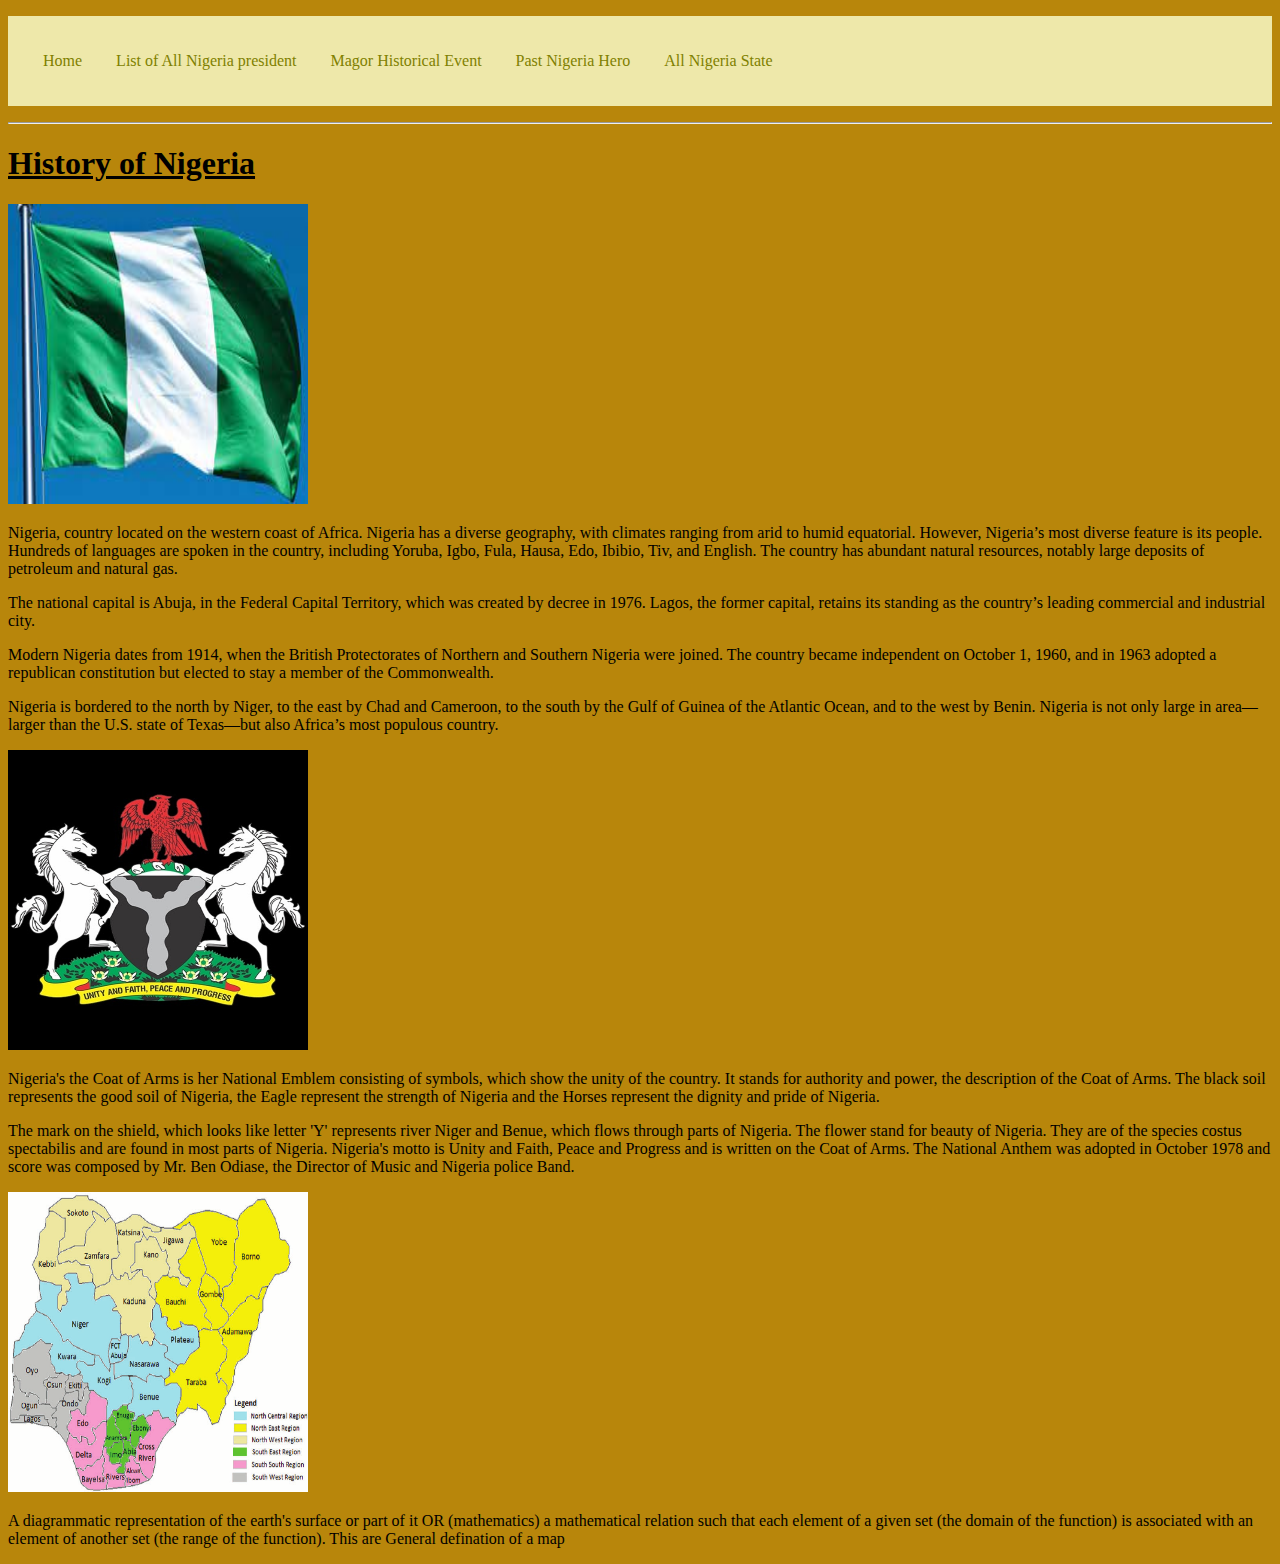
<file: index.html>
<!DOCTYPE html>
<html>
<head>
	<title>History of Nigeria</title>

</head>
<body>
	<link rel="stylesheet" type="text/css" href="My first css.css">
<header>	
   <nav>
      <ul>
          <li><p><a href="index.html">Home</a></p></li>
          <li><p><a href="past president.html">List of All Nigeria president</a></p></li>
          <li><p><a href="fomal nigeria president.html">Magor Historical Event</a></p></li>
          <li><p><a href="past nigeria hero.html">Past Nigeria Hero</a></p></li>
          <li><p><a href="Nigeria.html">All Nigeria State</a></p></li>
      </ul>
   </nav>
</header>  
   <hr>
<u><h1><b>History of Nigeria</b></h1></u>
<p><img src="nigerian flags 2.jpg" width="300px" height="300px"></p>

<p>Nigeria, country located on the western coast of Africa. Nigeria has a diverse geography, with climates ranging from arid to humid equatorial. However, Nigeria’s most diverse feature is its people. Hundreds of languages are spoken in the country, including Yoruba, Igbo, Fula, Hausa, Edo, Ibibio, Tiv, and English. The country has abundant natural resources, notably large deposits of petroleum and natural gas.</p>
<p>The national capital is Abuja, in the Federal Capital Territory, which was created by decree in 1976. Lagos, the former capital, retains its standing as the country’s leading commercial and industrial city.</p>
<p>Modern Nigeria dates from 1914, when the British Protectorates of Northern and Southern Nigeria were joined. The country became independent on October 1, 1960, and in 1963 adopted a republican constitution but elected to stay a member of the Commonwealth. </p>

<p>Nigeria is bordered to the north by Niger, to the east by Chad and Cameroon, to the south by the Gulf of Guinea of the Atlantic Ocean, and to the west by Benin. Nigeria is not only large in area—larger than the U.S. state of Texas—but also Africa’s most populous country.
</p>
	<img src="Coat of arm.jpg" width="300px" height="300px">
	<p>Nigeria's the Coat of Arms is her National Emblem consisting of symbols, which show the unity of the country. It stands for authority and power, the description of the Coat of Arms. The black soil represents the good soil of Nigeria, the Eagle represent the strength of Nigeria and the Horses represent the dignity and pride of Nigeria.</p>
    <p>The mark on the shield, which looks like letter 'Y' represents river Niger and Benue, which flows through parts of Nigeria. The flower stand for beauty of Nigeria. They are of the species costus spectabilis and are found in most parts of Nigeria. Nigeria's motto is Unity and Faith, Peace and Progress and is written on the Coat of Arms. The National Anthem was adopted in October 1978 and score was composed by Mr. Ben Odiase, the Director of Music and Nigeria police Band.</p>
    <img src="Map-of-Nigeria-showing-the-36-states-and-Federal-Capital-Territory-FCT-Abuja.png" width="300px" height="300px">
    <p>A diagrammatic representation of the earth's surface or part of it OR (mathematics) a mathematical relation such that each element of a given set (the domain of the function) is associated with an element of another set (the range of the function). This are General defination of a map</p>
</body>
</html>
</file>
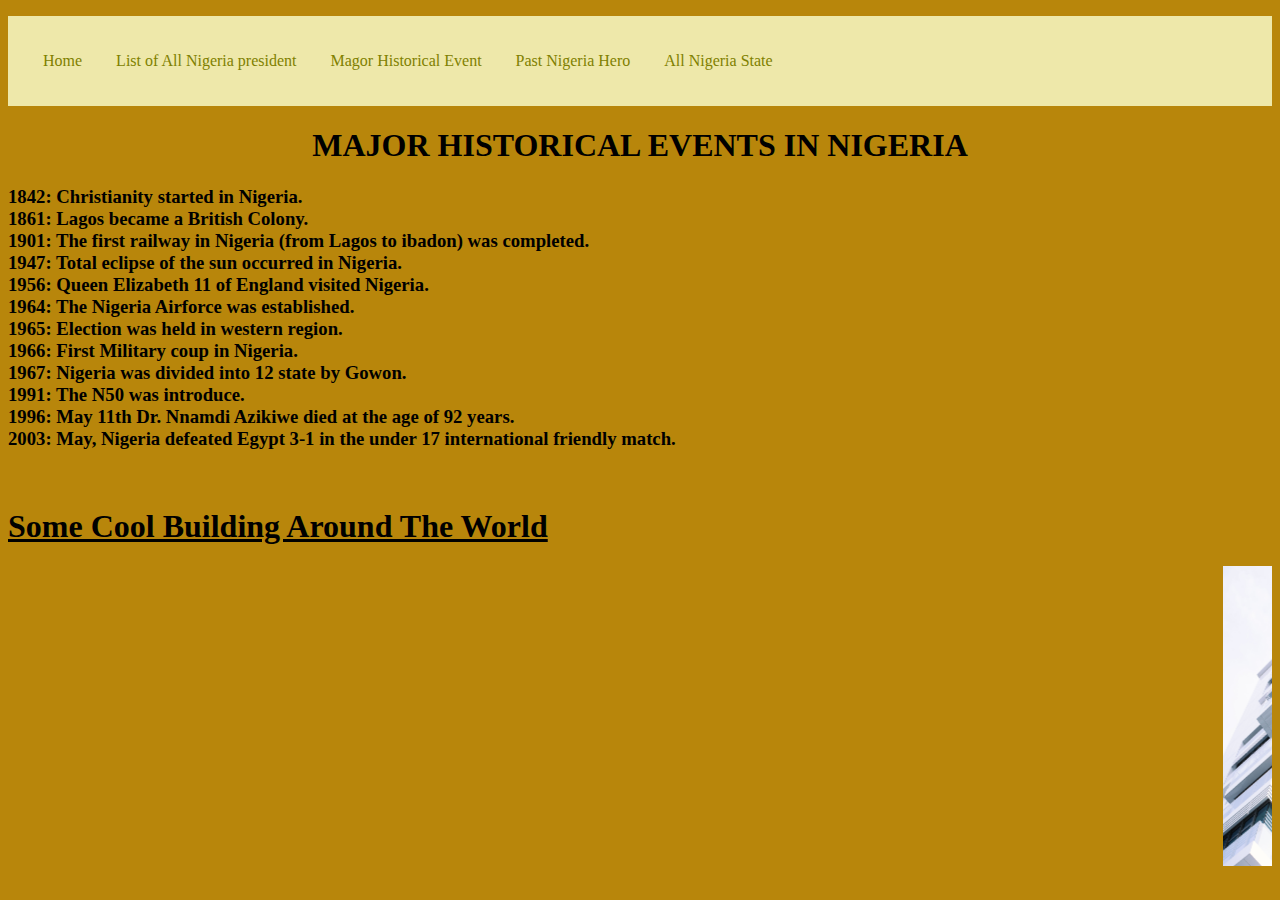
<file: fomal nigeria president.html>
<!DOCTYPE html>
<html>
<head>
	<title>Former nigeria leader before the independence</title>
</head>
<body>
	<link rel="stylesheet" type="text/css" href="My first css.css">
	<nav>
<ul>
<li><p><a href="index.html">Home</a></p></li>
<li><p><a href="past president.html">List of All Nigeria president</a></p></li>
<li><p><a href="fomal nigeria president.html">Magor Historical Event</a></p></li>
<li><p><a href="past nigeria hero.html">Past Nigeria Hero</a></p></li>
<li><p><a href="Nigeria.html">All Nigeria State</a></p></li>
</ul>
   </nav>
<h1><center>MAJOR HISTORICAL EVENTS IN NIGERIA</center></h1>
	<h3><li>1842: Christianity started in Nigeria.</li>
	<li>1861: Lagos became a British Colony.</li>
    <li>1901: The first railway in Nigeria (from Lagos to ibadon) was completed.</li>
    <li>1947: Total eclipse of the sun occurred in Nigeria.</li>
	<li>1956: Queen Elizabeth 11 of England visited Nigeria.</li>
	<li>1964: The Nigeria Airforce was established.</li>
	<li>1965: Election was held in western region.</li>
    <li>1966: First Military coup in Nigeria.</li>
	<li>1967: Nigeria was divided into 12 state by Gowon.</li>
	<li>1991: The N50 was introduce.</li>
    <li>1996: May 11th Dr. Nnamdi Azikiwe died at the age of 92 years.</li>
    <li>2003: May, Nigeria defeated Egypt 3-1 in the under 17 international friendly match.</li></h3>
    <br>
    <u><h1>Some Cool Building Around The World</h1></u>
<marquee>
    <img src="grant-lemons-jTCLppdwSEc-unsplash.jpg" width="300px;" height="300px;">
    <img src="anders-jilden-Sc5RKXLBjGg-unsplash.jpg" width="300px;" height="300px;">
    <img src="joel-filipe-RFDP7_80v5A-unsplash.jpg" width="300px;" height="300px;">
    <img src="lance-anderson-QdAAasrZhdk-unsplash.jpg" width="300px;" height="300px;">
    <img src="kimon-maritz-mQiZnKwGXW0-unsplash.jpg" width="300px;" height="300px;">
    <img src="marc-olivier-jodoin--HIiNFXcbtQ-unsplash.jpg" width="300px;" height="300px;">
    <img src="patrick-tomasso-61MtRBl1qeE-unsplash.jpg" width="300px;" height="300px;">
    <img src="zane-lee-19vg6Ec7x7Y-unsplash.jpg" width="300px;" height="300px;">
</marquee>
</body>
</html>
</file>
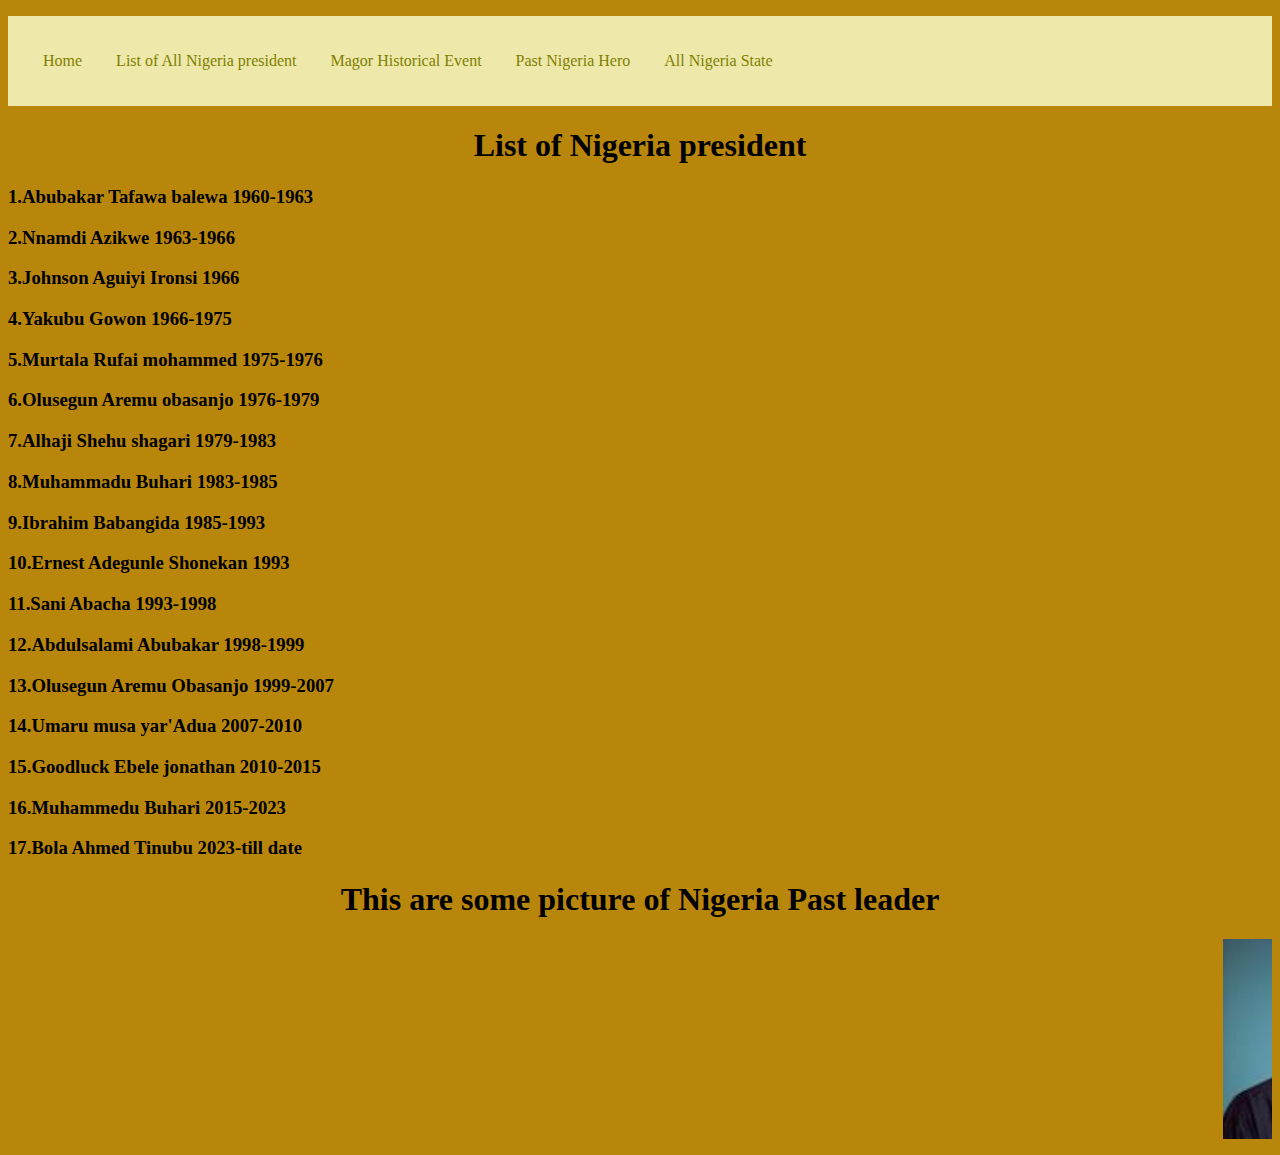
<file: past president.html>
<!DOCTYPE html>
<html>
<head>
	<title>Past president</title>
</head>
<body>
	<link rel="stylesheet" type="text/css" href="My first css.css">
	<nav>
<ul>
<li><p><a href="index.html">Home</a></p></li>
<li><p><a href="past president.html">List of All Nigeria president</a></p></li>
<li><p><a href="fomal nigeria president.html">Magor Historical Event</a></p></li>
<li><p><a href="past nigeria hero.html">Past Nigeria Hero</a></p></li>
<li><p><a href="Nigeria.html">All Nigeria State</a></p></li>
</ul>
   </nav>
<h1><center> List of Nigeria president </center></h1>
<h3><p>1.Abubakar Tafawa balewa 1960-1963 </p>
<p>2.Nnamdi Azikwe 1963-1966</p>
<p>3.Johnson Aguiyi Ironsi 1966</p>
<p>4.Yakubu Gowon 1966-1975</p>
<p>5.Murtala Rufai mohammed 1975-1976</p>
<p>6.Olusegun Aremu obasanjo 1976-1979</p>
<p>7.Alhaji Shehu shagari 1979-1983</p>
<p>8.Muhammadu Buhari 1983-1985</p>
<p>9.Ibrahim Babangida 1985-1993</p>
<p>10.Ernest Adegunle Shonekan 1993</p>
<p>11.Sani Abacha 1993-1998</p>
<p>12.Abdulsalami Abubakar 1998-1999</p>
<p>13.Olusegun Aremu Obasanjo 1999-2007</p>
<p>14.Umaru musa yar'Adua 2007-2010</p>
<p>15.Goodluck Ebele jonathan 2010-2015</p>
<p>16.Muhammedu Buhari 2015-2023</p>
<p>17.Bola Ahmed Tinubu 2023-till date</h3>
<P><center><h1><b>This are some picture of Nigeria Past leader</b></h1></center> </P>
<marquee>
<img src="buhari.jpg" width="200px" height="200px">
<img src="shehu.jpg" width="200px" height="200px">
<img src="Obafemi_Awolowo.jpg" width="200px" height="200px">
<img src="olusegun.jpg" width="200px" height="200px">
<img src="images.jpg" width="200px" height="200px">
<img src="jonathan.jpg" width="200px" height="200px">
<img src="download 3.jpg" width="200px" height="200px">
<img src="images (1).jpg" width="200px" height="200px">
</marquee>
</body>
</html>
</file>
<file: My first css.css>
nav ul{
	background-color: palegoldenrod;
	background-position: center;
	padding: 20px;
	border: 20px;
	border-color: khaki;
}
nav ul li{
	margin-right: 15px;
	margin-left: 15px;
	list-style-type: lower-roman;
	display: inline-block;
} 
nav ul li a{
	color: olive;
	text-decoration: none;
}
body{
	background-color:#b8860b;
}
u h1 b{
	font-family: arial black; 
}
  u center P b{
	font-size: 30px
}
</file>
